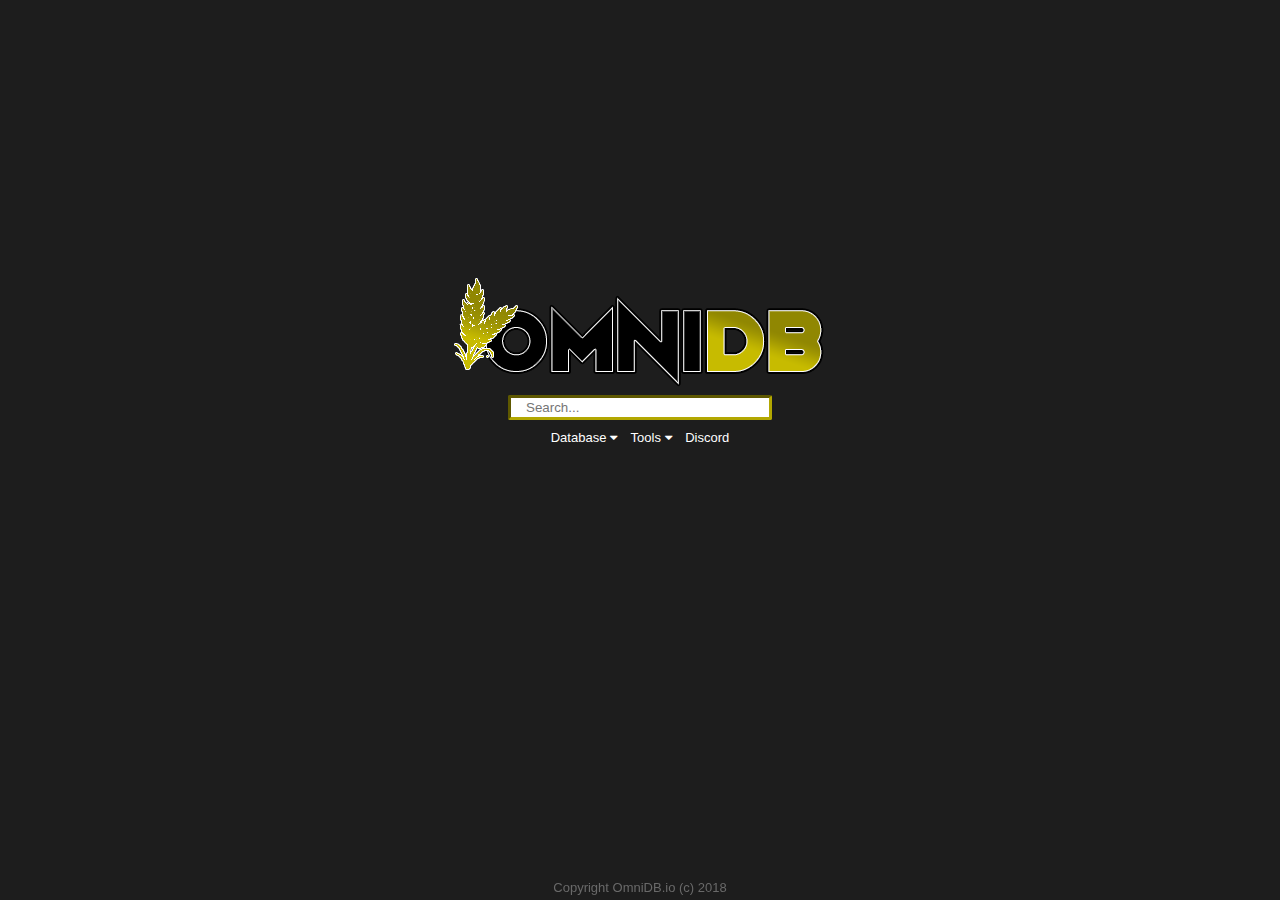
<file: web/index.html>
<!DOCTYPE html>
<html lang="en">
<head>
    <meta charset="UTF-8">
    <link rel="stylesheet" type="text/css" href="style.css">
    <link rel="stylesheet" href="https://cdnjs.cloudflare.com/ajax/libs/font-awesome/4.7.0/css/font-awesome.min.css">
    <title>OmniDB</title>
</head>
<body>
<div class="logo">
    <h1><img src="static/img/omnidb_logo_small.png"></h1>
</div>
<div class="search">
    <form class="search" method="get" action="." onsubmit="">
        <input class="search-bar" type="text" name="search" size="28" id="" autocomplete="off" placeholder="Search...">
    </form>
</div>
<div class="dropdown-menu">
    <a href="#">Database <i class="fa fa-caret-down"></i></a>
    <a href="#">Tools <i class="fa fa-caret-down"></i></a>
    <a href="#">Discord</a>
</div>
</body>
<footer class="footer">Copyright OmniDB.io (c) 2018</footer>
</html>
</file>
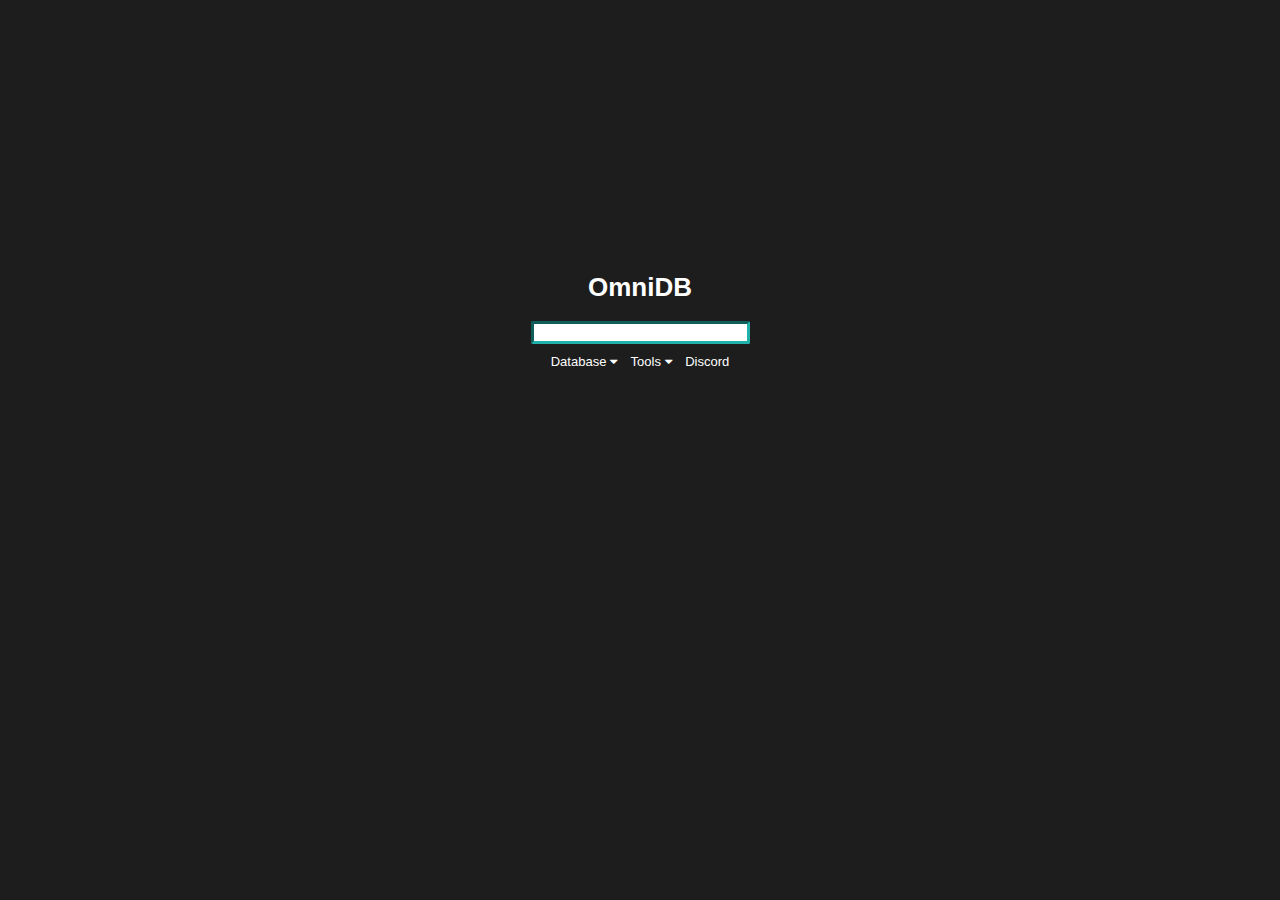
<file: Website/index.html>
<!DOCTYPE html>
<html lang="en">
<head>
    <meta charset="UTF-8">
    <link rel="stylesheet" type="text/css" href="style.css">
    <link rel="stylesheet" href="https://cdnjs.cloudflare.com/ajax/libs/font-awesome/4.7.0/css/font-awesome.min.css">
    <title>OmniDB</title>
</head>
<body>
<div class="logo">
    <h1>OmniDB</h1>
</div>
<div class="search">
    <form class="search" method="get" action="." onsubmit="">
        <input class="search" type="text" name="search" size="24" id="" autocomplete="on">
    </form>
</div>
<div class="dropdown-menu">
    <a href="#">Database <i class="fa fa-caret-down"></i></a>
    <a href="#">Tools <i class="fa fa-caret-down"></i></a>
    <a href="#">Discord</a>
</div>
</body>
</html>
</file>
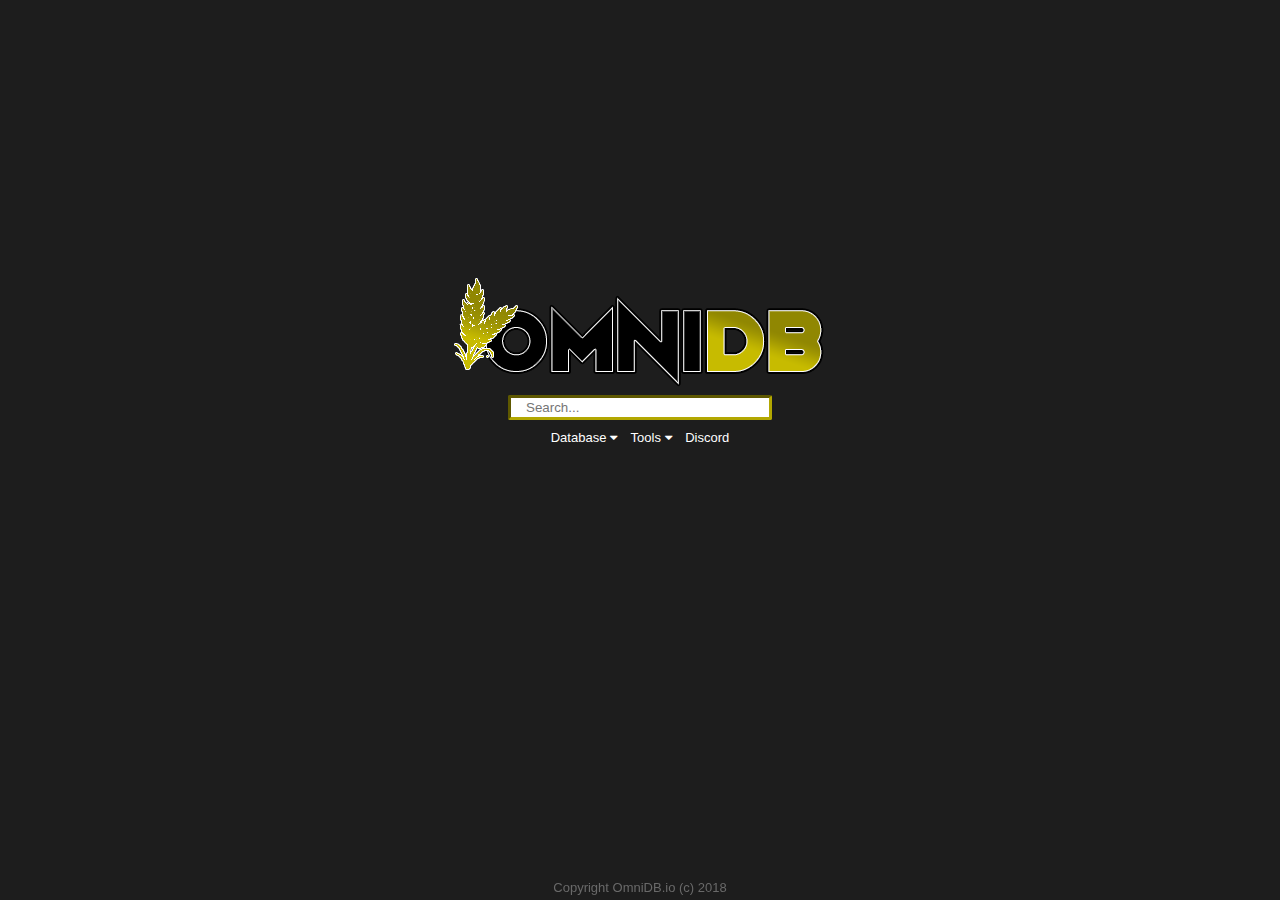
<file: web/templates/index.html>
<!DOCTYPE html>
<html lang="en">
<head>
    <meta charset="UTF-8">
    <link rel="stylesheet" type="text/css" href="../static/css/style.css">
    <link rel="stylesheet" href="https://cdnjs.cloudflare.com/ajax/libs/font-awesome/4.7.0/css/font-awesome.min.css">
    <title>OmniDB</title>
</head>
<body>
<div class="logo">
    <h1><img src="../static/img/omnidb_logo_small.png"></h1>
</div>
<div class="search">
    <form class="search" method="get" action=".." onsubmit="">
        <input class="search-bar" type="text" name="search" size="28" id="" autocomplete="off" placeholder="Search...">
    </form>
</div>
<div class="dropdown-menu">
    <a href="#">Database <i class="fa fa-caret-down"></i></a>
    <a href="#">Tools <i class="fa fa-caret-down"></i></a>
    <a href="#">Discord</a>
</div>
</body>
<footer class="footer">Copyright OmniDB.io (c) 2018</footer>
</html>
</file>
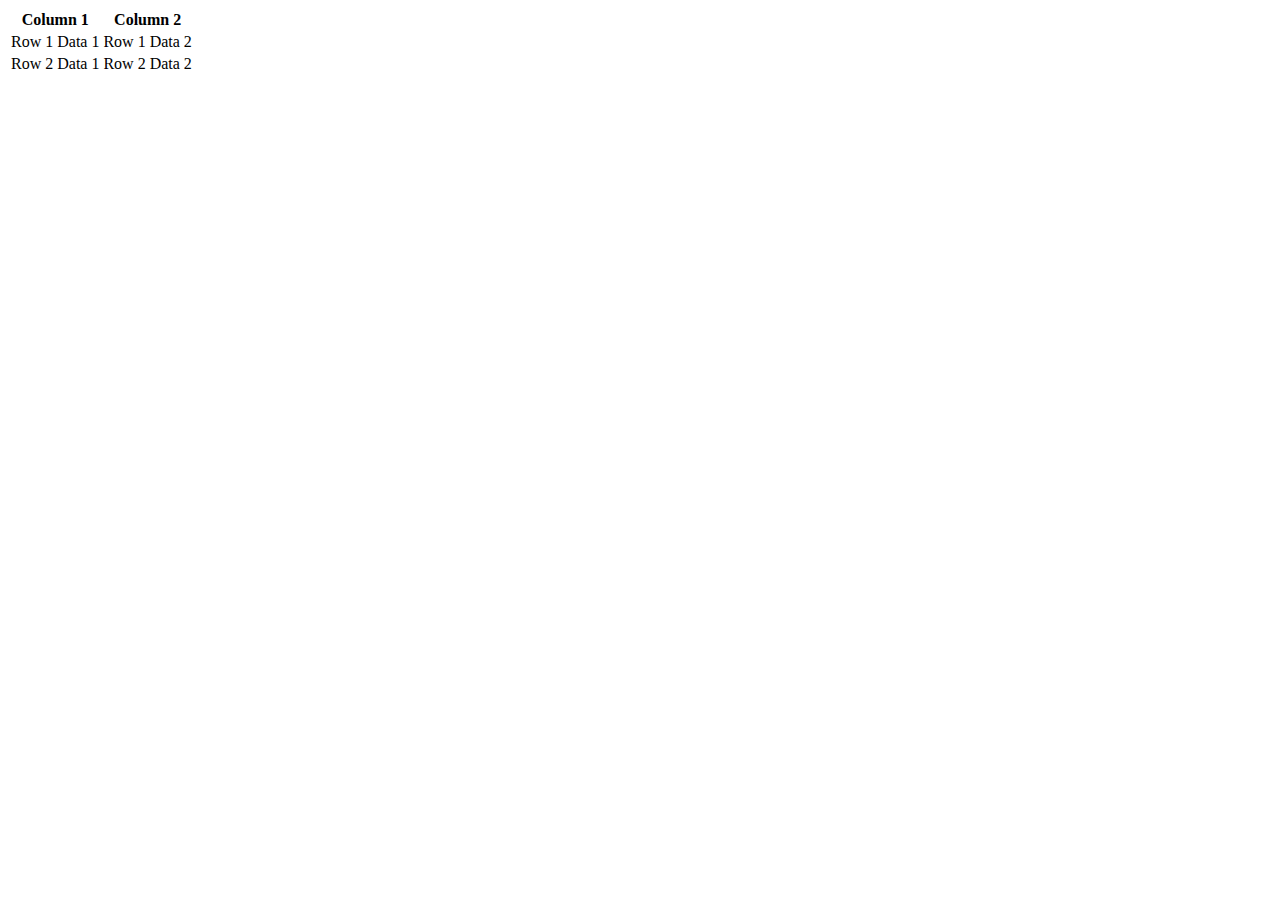
<file: web/items.html>
<!DOCTYPE html>
<html lang="en">
<head>
    <meta charset="UTF-8">
    <link rel="stylesheet" type="text/css" href="https://cdn.datatables.net/1.10.19/css/jquery.dataTables.css">
    <script type="text/javascript" charset="utf8" src="https://cdn.datatables.net/1.10.19/js/jquery.dataTables.js"></script>
    <script
    src="https://code.jquery.com/jquery-3.3.1.slim.js"
    integrity="sha256-fNXJFIlca05BIO2Y5zh1xrShK3ME+/lYZ0j+ChxX2DA="
    crossorigin="anonymous"></script>
    <title>OmniDB.io | Items</title>
</head>
<body>
<script type="javascript">$(document).ready( function () {
    $('table_id').DataTable();
} );</script>

<table id="table_id" class="display">
    <thead>
        <tr>
            <th>Column 1</th>
            <th>Column 2</th>
        </tr>
    </thead>
    <tbody>
        <tr>
            <td>Row 1 Data 1</td>
            <td>Row 1 Data 2</td>
        </tr>
        <tr>
            <td>Row 2 Data 1</td>
            <td>Row 2 Data 2</td>
        </tr>
    </tbody>
</table>


</body>
</html>
</file>
<file: web/style.css>
body {
    background-color: #1d1d1d;
    margin: 0;
    font-family: Arial, sans-serif;
    font-size: 13px;
    color: #ffffff;
    padding-top: 250px;
}


.logo {
    text-align: center;
    padding-top: 5px;
    margin-bottom: -20px;
}

.search {
    text-align: center;
}

.search-bar {
    padding: 2px 2px 2px 15px;
    border-color: #b2a701;
    border-radius: 2px;
    border-width: 3px;
}

a {
    color: white;
    text-decoration: none;
    padding-right: 5px;
    padding-left: 5px;
}

.dropdown-menu {
    display: block;
    padding-top: 10px;
    text-align: center;
}

.footer {
    text-align: center;
    color: dimgrey;
    position: fixed;
    left: 0;
    bottom: 5px;
    width: 100%;
}
</file>
<file: Website/style.css>
body {
    background-color: #1d1d1d;
    margin: 0;
    font-family: Arial, sans-serif;
    font-size: 13px;
    color: #ffffff;
    padding-top: 250px;
}


.logo {
    text-align: center;
    padding-top: 5px;
}

.search {
    text-align: center;
    border-radius: 2px;
    border-width: 3px;
    border-color: lightseagreen;
}

a {
    color: white;
    text-decoration: none;
    padding-right: 5px;
    padding-left: 5px;
}

.dropdown-menu {
    display: block;
    padding-top: 10px;
    text-align: center;
}
</file>
<file: web/static/css/style.css>
body {
    background-color: #1d1d1d;
    margin: 0;
    font-family: Arial, sans-serif;
    font-size: 13px;
    color: #ffffff;
    padding-top: 250px;
}


.logo {
    text-align: center;
    padding-top: 5px;
    margin-bottom: -20px;
}

.search {
    text-align: center;
}

.search-bar {
    padding: 2px 2px 2px 15px;
    border-color: #b2a701;
    border-radius: 2px;
    border-width: 3px;
}

a {
    color: white;
    text-decoration: none;
    padding-right: 5px;
    padding-left: 5px;
}

.dropdown-menu {
    display: block;
    padding-top: 10px;
    text-align: center;
}

.footer {
    text-align: center;
    color: dimgrey;
    position: fixed;
    left: 0;
    bottom: 5px;
    width: 100%;
}
</file>
